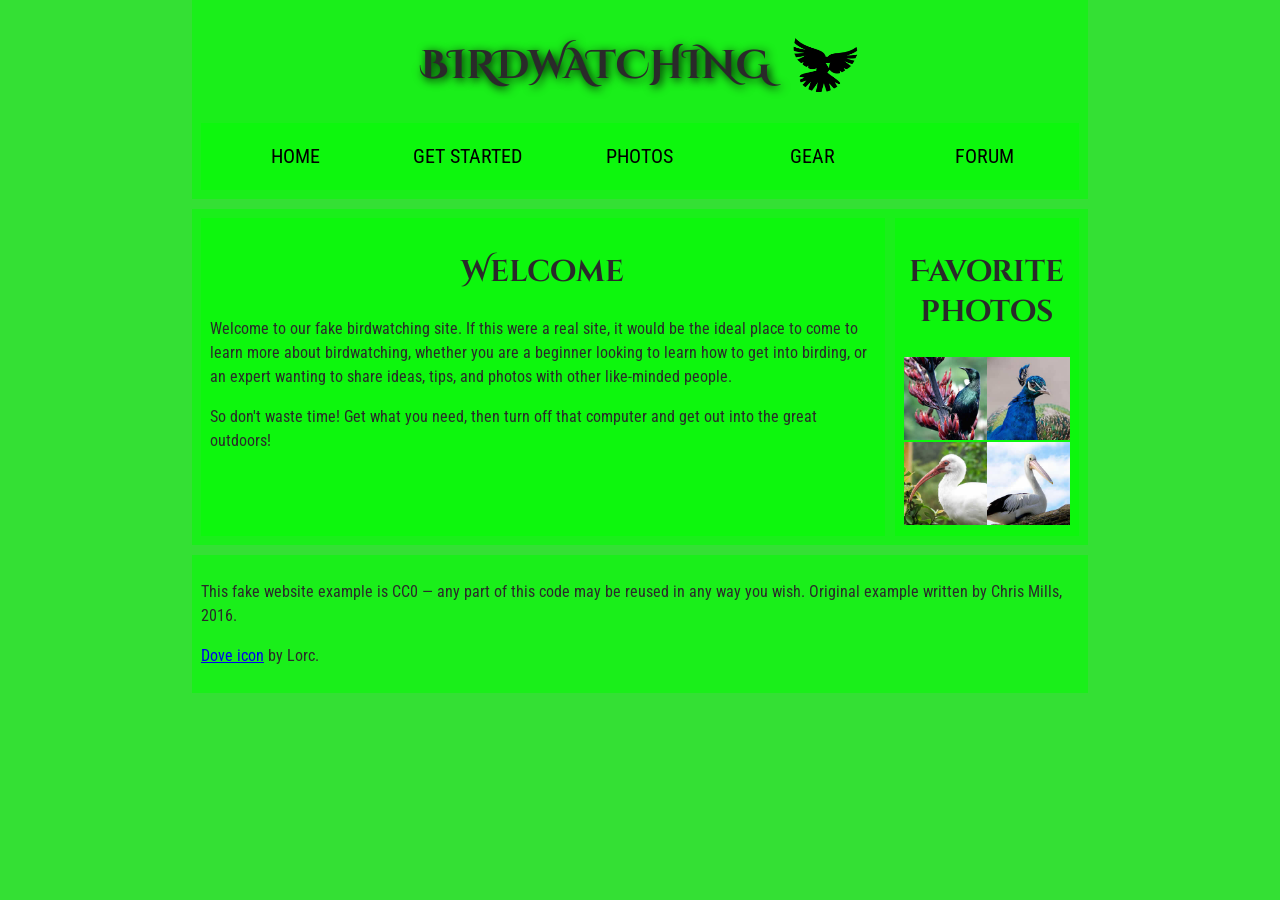
<file: wa/wa4/index.html>
<!doctype html>
<html lang="en">
  <head>
    <meta charset="utf-8" />
    <title>Birdwatching</title>

    <link
      href="https://fonts.googleapis.com/css?family=Roboto+Condensed:300%7CCinzel+Decorative:700"
      rel="stylesheet" />
    <link rel="stylesheet" href="style.css">

  </head>

  <body>
    <header>
      <h1>Birdwatching     <img src="dove.png" alt="Bird thumbnail" width="70" height="70"> </h1>

      <nav class="navbar">
        <ul class="nav-links">
          <li><a href="#home">Home</a></li>
          <li><a href="#GetStarted">Get Started</a></li>
          <li><a href="#Photos">Photos</a></li>
          <li><a href="#Gear">Gear</a></li>
          <li><a href="#Forum">Forum</a></li>

        </ul>
      </nav>
    </header>
    <main>
      <article>
      <h2>Welcome</h2>

    <p>
      Welcome to our fake birdwatching site. If this were a real site, it
      would be the ideal place to come to learn more about birdwatching,
      whether you are a beginner looking to learn how to get into birding, or
      an expert wanting to share ideas, tips, and photos with other
      like-minded people.
    </p>

    <p>
      So don't waste time! Get what you need, then turn off that computer and
      get out into the great outdoors!
    </p>
    </article>
    <aside>
    <h2>Favorite photos</h2>
    <a href="favorite-bird-1.jpg">
      <img src="favorite-bird-1_th.jpg" alt="Bird thumbnail">
    </a>

    <a href="favorite-bird-2.jpg">
      <img src="favorite-bird-2_th.jpg" alt="Bird thumbnail">
    </a>

    <a href="favorite-bird-3.jpg">
      <img src="favorite-bird-3_th.jpg" alt="Bird thumbnail">
    </a>

    <a href="favorite-bird-4.jpg">
      <img src="favorite-bird-4_th.jpg" alt="Bird thumbnail">
    </a>
    </aside>

    <!-- Link images here. -->
    </main>
    <footer>
    <p>
      This fake website example is CC0 — any part of this code may be reused
      in any way you wish. Original example written by Chris Mills, 2016.
    </p>

    <p>
      <a href="http://game-icons.net/lorc/originals/dove.html">Dove icon</a>
      by Lorc.
    </p>
    </footer>
  </body>
</html>
</file>
<file: wa/wa4/style.css>
/* || General setup */
body {
  margin: 0;
}

html {
  font-size: 10px;
  background-color: rgb(52, 224, 52);
}

body {
  width: 70%;
  min-width: 800px;
  margin: 0 auto;
}

/* || typography */

h1,
h2 {
  font-family: "Cinzel Decorative", cursive;
  color: #2a2a2a;
}

p,
li {
  font-family: "Roboto Condensed", sans-serif;
  color: #2a2a2a;
}

h1 {
  font-size: 4rem;
  text-align: center;
  text-shadow: 2px 2px 10px black;
}

h2 {
  font-size: 3rem;
  text-align: center;
}

p,
li {
  font-size: 1.6rem;
  line-height: 1.5;
}

/* || header layout */

header {
  margin-bottom: 10px;
}

main,
header,
nav,
article,
aside,
footer,
section {
  background-color: #00ff0080;
  padding: 1%;
}

h1 {
  text-transform: uppercase;
  display: flex;
  align-items: center;
  justify-content: center;
  gap: 20px;
}

header img {
  height: 60px;
}

nav ul {
  padding: 0;
  list-style-type: none;
  display: flex;
}

nav li {
  text-align: center;
  flex: 1;
}

nav a {
  font-size: 2rem;
  text-transform: uppercase;
  text-decoration: none;
  color: black;
}

nav a:hover,
nav a:focus {
  color: red;
}

/* || main layout */

main {
  display: flex;
  gap: 10px;
}

article {
  flex: 4;
}

aside {
  flex: 1;
}

aside a {
  display: block;
  float: left;
  width: 50%;
}

aside img {
  max-width: 100%;
}

footer {
  margin-top: 10px;
}
</file>
